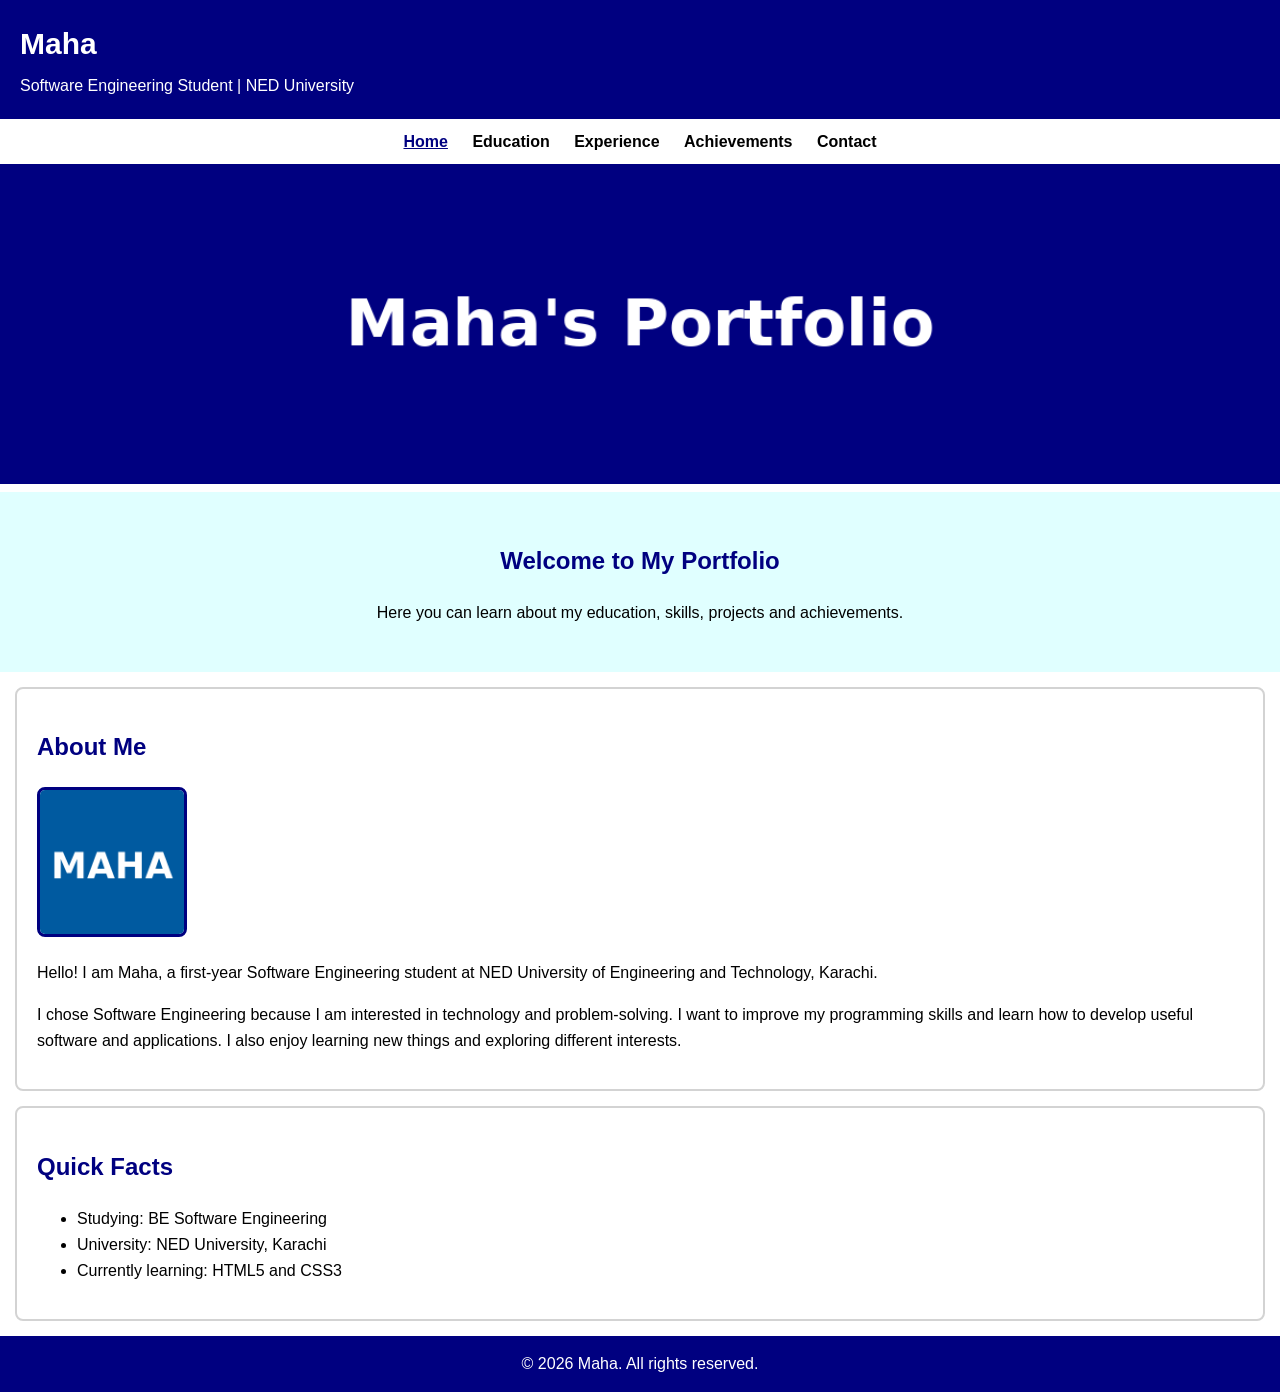
<file: index.html>
<!DOCTYPE html>
<html lang="en">
<head>
  <meta charset="UTF-8">
  <meta name="viewport" content="width=device-width, initial-scale=1.0">
  <meta name="description" content="Personal portfolio of Maha">
  <title>Home - Maha</title>
  <!-- Link to the external CSS file (same file for every page) -->
  <link rel="stylesheet" href="style.css">
</head>

<body>

  <!-- Header: same on every page -->
  <div class="header">
    <h1>Maha</h1>
    <p>Software Engineering Student | NED University</p>
  </div>

  <!-- Navigation links: same on every page -->
  <div class="nav">
    <a href="index.html" class="active">Home</a>
    <a href="education.html">Education</a>
    <a href="experience.html">Experience</a>
    <a href="achievements.html">Achievements</a>
    <a href="contact.html">Contact</a>
  </div>

  <!-- Banner image -->
  <img src="images/banner.png" alt="Portfolio banner" class="banner">

  <div class="welcome">
    <h2>Welcome to My Portfolio</h2>
    <p>Here you can learn about my education, skills, projects and achievements.</p>
  </div>

  <div class="box">
    <h2>About Me</h2>
    <img src="images/profile.png" alt="Profile image with the name Maha" class="profile">
    <p>Hello! I am Maha, a first-year Software Engineering student at NED University of Engineering and Technology, Karachi.</p>
    <p>I chose Software Engineering because I am interested in technology and problem-solving. I want to improve my programming skills and learn how to develop useful software and applications. I also enjoy learning new things and exploring different interests.</p>
  </div>

  <div class="box">
    <h2>Quick Facts</h2>
    <ul>
      <li>Studying: BE Software Engineering</li>
      <li>University: NED University, Karachi</li>
      <li>Currently learning: HTML5 and CSS3</li>
    </ul>
  </div>

  <!-- Footer: same on every page -->
  <div class="footer">
    <p>&copy; 2026 Maha. All rights reserved.</p>
  </div>

</body>
</html>
</file>
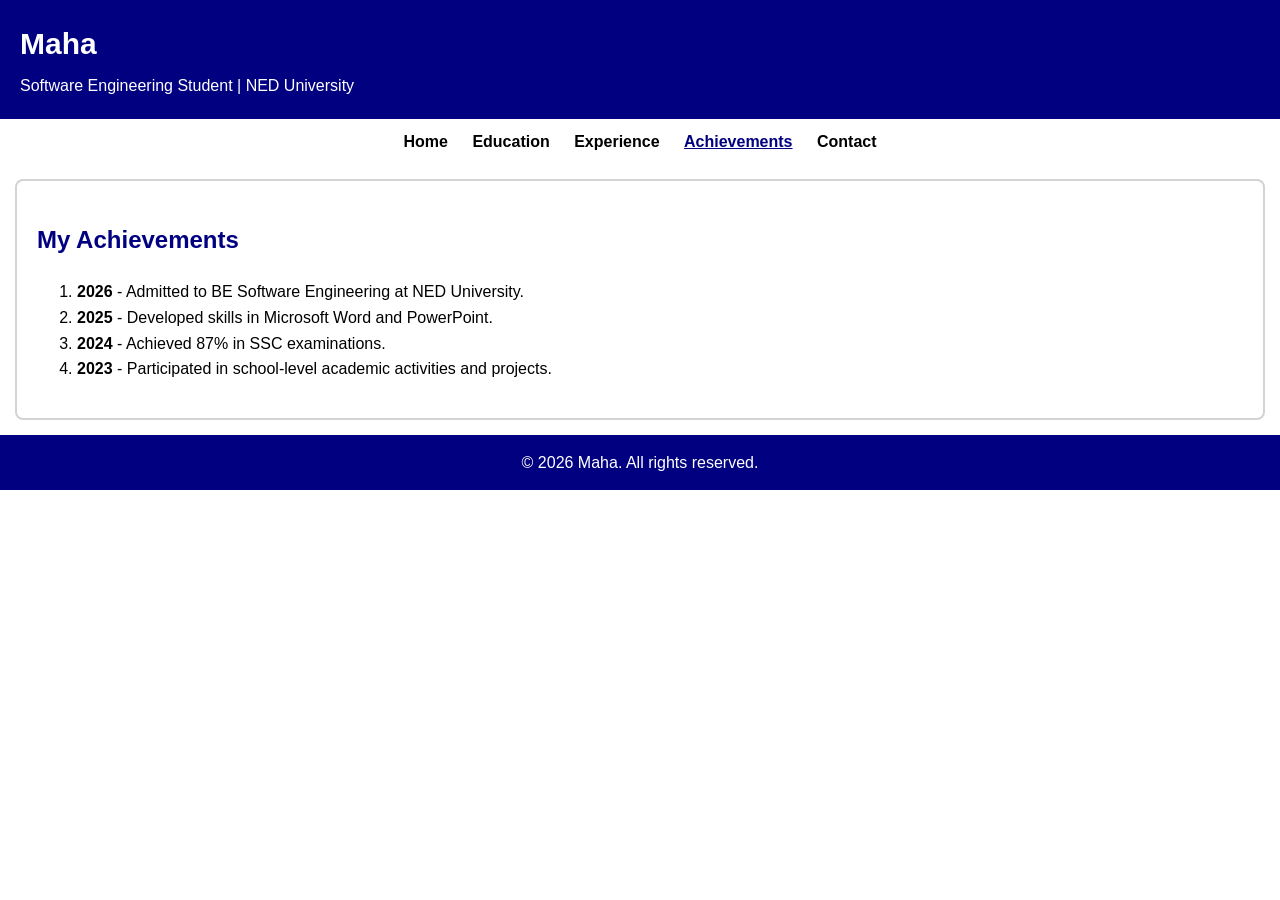
<file: achievements.html>
<!DOCTYPE html>
<html lang="en">
<head>
  <meta charset="UTF-8">
  <meta name="viewport" content="width=device-width, initial-scale=1.0">
  <meta name="description" content="Personal portfolio of Maha">
  <title>Achievements - Maha</title>
  <!-- Link to the external CSS file (same file for every page) -->
  <link rel="stylesheet" href="style.css">
</head>

<body>

  <!-- Header: same on every page -->
  <div class="header">
    <h1>Maha</h1>
    <p>Software Engineering Student | NED University</p>
  </div>

  <!-- Navigation links: same on every page -->
  <div class="nav">
    <a href="index.html">Home</a>
    <a href="education.html">Education</a>
    <a href="experience.html">Experience</a>
    <a href="achievements.html" class="active">Achievements</a>
    <a href="contact.html">Contact</a>
  </div>

  <div class="box">
    <h2>My Achievements</h2>
    <ol>
      <li><b>2026</b> - Admitted to BE Software Engineering at NED University.</li>
      <li><b>2025</b> - Developed skills in Microsoft Word and PowerPoint.</li>
      <li><b>2024</b> - Achieved 87% in SSC examinations.</li>
      <li><b>2023</b> - Participated in school-level academic activities and projects.</li>
    </ol>
  </div>

  <!-- Footer: same on every page -->
  <div class="footer">
    <p>&copy; 2026 Maha. All rights reserved.</p>
  </div>

</body>
</html>
</file>
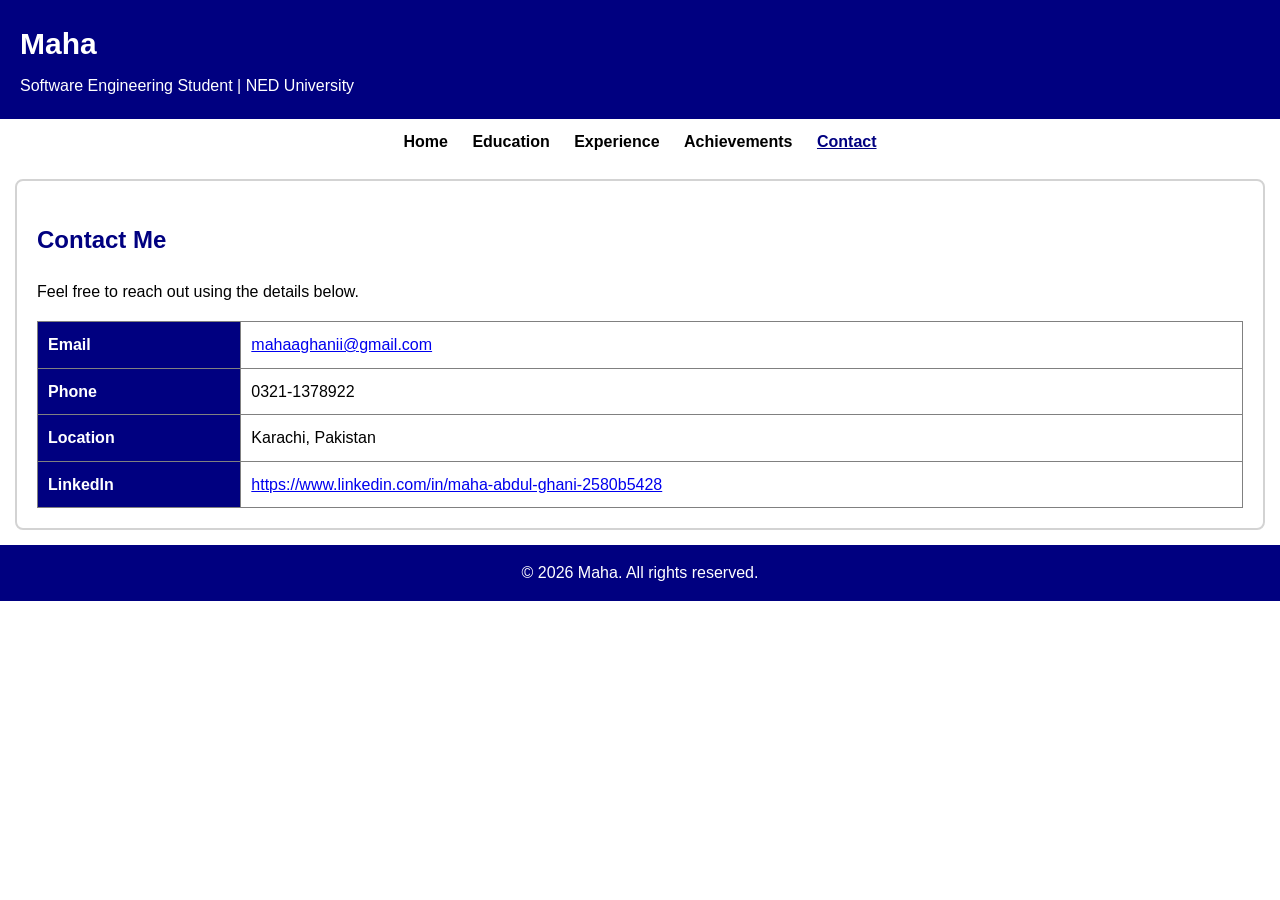
<file: contact.html>
<!DOCTYPE html>
<html lang="en">
<head>
  <meta charset="UTF-8">
  <meta name="viewport" content="width=device-width, initial-scale=1.0">
  <meta name="description" content="Personal portfolio of Maha">
  <title>Contact - Maha</title>
  <!-- Link to the external CSS file (same file for every page) -->
  <link rel="stylesheet" href="style.css">
</head>

<body>

  <!-- Header: same on every page -->
  <div class="header">
    <h1>Maha</h1>
    <p>Software Engineering Student | NED University</p>
  </div>

  <!-- Navigation links: same on every page -->
  <div class="nav">
    <a href="index.html">Home</a>
    <a href="education.html">Education</a>
    <a href="experience.html">Experience</a>
    <a href="achievements.html">Achievements</a>
    <a href="contact.html" class="active">Contact</a>
  </div>

  <div class="box">
    <h2>Contact Me</h2>
    <p>Feel free to reach out using the details below.</p>
    <table>
      <tr>
        <th>Email</th>
        <td><a href="mailto:mahaaghanii@gmail.com">mahaaghanii@gmail.com</a></td>
      </tr>
      <tr>
        <th>Phone</th>
        <td>0321-1378922</td>
      </tr>
      <tr>
        <th>Location</th>
        <td>Karachi, Pakistan</td>
      </tr>
      <tr>
        <th>LinkedIn</th>
        <td><a href="https://www.linkedin.com/in/maha-abdul-ghani-2580b5428">https://www.linkedin.com/in/maha-abdul-ghani-2580b5428</a></td>
      </tr>
    </table>
  </div>

  <!-- Footer: same on every page -->
  <div class="footer">
    <p>&copy; 2026 Maha. All rights reserved.</p>
  </div>

</body>
</html>
</file>
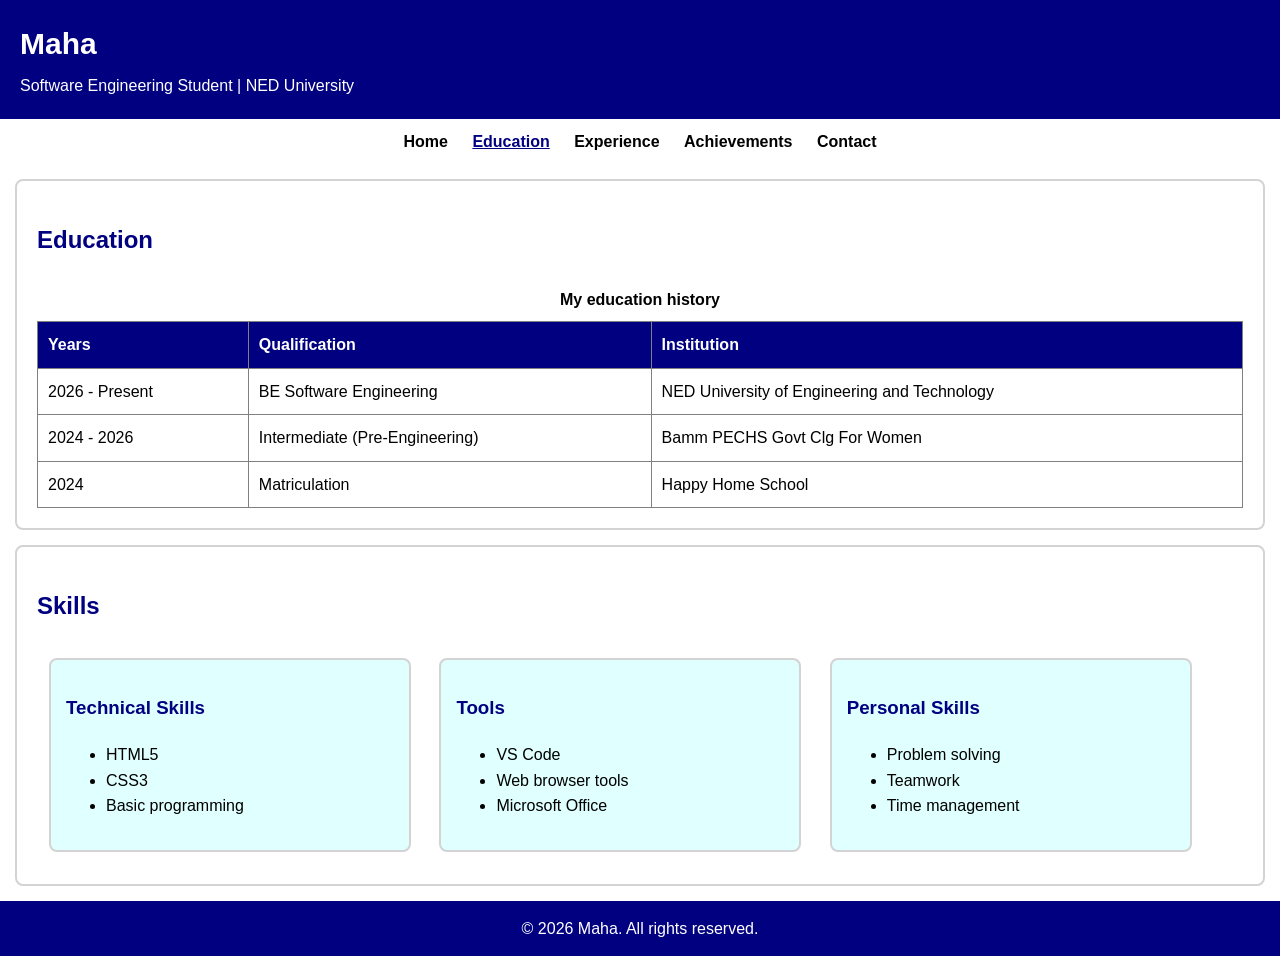
<file: education.html>
<!DOCTYPE html>
<html lang="en">
<head>
  <meta charset="UTF-8">
  <meta name="viewport" content="width=device-width, initial-scale=1.0">
  <meta name="description" content="Personal portfolio of Maha">
  <title>Education - Maha</title>
  <!-- Link to the external CSS file (same file for every page) -->
  <link rel="stylesheet" href="style.css">
</head>

<body>

  <!-- Header: same on every page -->
  <div class="header">
    <h1>Maha</h1>
    <p>Software Engineering Student | NED University</p>
  </div>

  <!-- Navigation links: same on every page -->
  <div class="nav">
    <a href="index.html">Home</a>
    <a href="education.html" class="active">Education</a>
    <a href="experience.html">Experience</a>
    <a href="achievements.html">Achievements</a>
    <a href="contact.html">Contact</a>
  </div>

  <div class="box">
    <h2>Education</h2>
    <table>
      <caption>My education history</caption>
      <tr>
        <th>Years</th>
        <th>Qualification</th>
        <th>Institution</th>
      </tr>
      <tr>
        <td>2026 - Present</td>
        <td>BE Software Engineering</td>
        <td>NED University of Engineering and Technology</td>
      </tr>
      <tr>
        <td>2024 - 2026</td>
        <td>Intermediate (Pre-Engineering)</td>
        <td>Bamm PECHS Govt Clg For Women</td>
      </tr>
      <tr>
        <td>2024</td>
        <td>Matriculation</td>
        <td>Happy Home School</td>
      </tr>
    </table>
  </div>

  <div class="box">
    <h2>Skills</h2>

    <div class="card">
      <h3>Technical Skills</h3>
      <ul>
        <li>HTML5</li>
        <li>CSS3</li>
        <li>Basic programming</li>
      </ul>
    </div>

    <div class="card">
      <h3>Tools</h3>
      <ul>
        <li>VS Code</li>
        <li>Web browser tools</li>
        <li>Microsoft Office</li>
      </ul>
    </div>

    <div class="card">
      <h3>Personal Skills</h3>
      <ul>
        <li>Problem solving</li>
        <li>Teamwork</li>
        <li>Time management</li>
      </ul>
    </div>
  </div>

  <!-- Footer: same on every page -->
  <div class="footer">
    <p>&copy; 2026 Maha. All rights reserved.</p>
  </div>

</body>
</html>
</file>
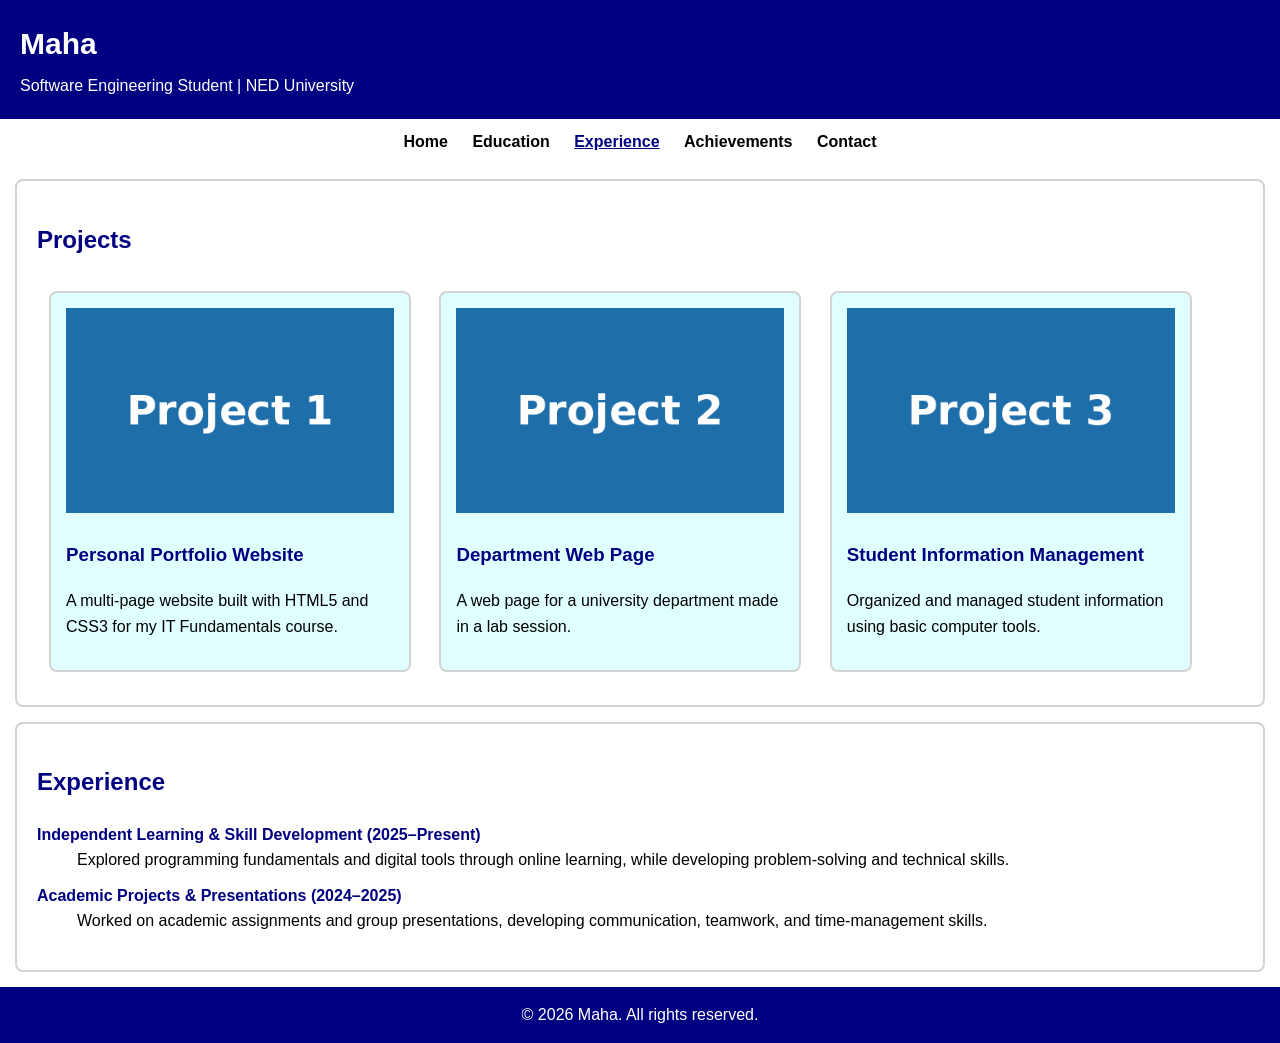
<file: experience.html>
<!DOCTYPE html>
<html lang="en">
<head>
  <meta charset="UTF-8">
  <meta name="viewport" content="width=device-width, initial-scale=1.0">
  <meta name="description" content="Personal portfolio of Maha">
  <title>Experience - Maha</title>
  <!-- Link to the external CSS file (same file for every page) -->
  <link rel="stylesheet" href="style.css">
</head>

<body>

  <!-- Header: same on every page -->
  <div class="header">
    <h1>Maha</h1>
    <p>Software Engineering Student | NED University</p>
  </div>

  <!-- Navigation links: same on every page -->
  <div class="nav">
    <a href="index.html">Home</a>
    <a href="education.html">Education</a>
    <a href="experience.html" class="active">Experience</a>
    <a href="achievements.html">Achievements</a>
    <a href="contact.html">Contact</a>
  </div>

  <div class="box">
    <h2>Projects</h2>

    <div class="card">
      <img src="images/project1.png" alt="Portfolio website project">
      <h3>Personal Portfolio Website</h3>
      <p>A multi-page website built with HTML5 and CSS3 for my IT Fundamentals course.</p>
    </div>

    <div class="card">
      <img src="images/project2.png" alt="Second project">
      <h3>Department Web Page</h3>
      <p>A web page for a university department made in a lab session.</p>
    </div>

    <div class="card">
      <img src="images/project3.png" alt="Third project">
      <h3>Student Information Management</h3>
      <p>Organized and managed student information using basic computer tools.</p>
    </div>
  </div>

  <div class="box">
    <h2>Experience</h2>
    <dl>
      <dt>Independent Learning & Skill Development (2025–Present)</dt>
      <dd>Explored programming fundamentals and digital tools through online learning, while developing problem-solving and technical skills.</dd>

      <dt>Academic Projects & Presentations (2024–2025)</dt>
      <dd>Worked on academic assignments and group presentations, developing communication, teamwork, and time-management skills.</dd>
    </dl>
  </div>

  <!-- Footer: same on every page -->
  <div class="footer">
    <p>&copy; 2026 Maha. All rights reserved.</p>
  </div>

</body>
</html>
</file>
<file: style.css>
/* ===== Personal Portfolio - style.css (used by all pages) ===== */

/* Universal selector: makes width calculations simpler
   (padding and border are included inside the width) */
* {
  box-sizing: border-box;
}

body {
  font-family: Arial;
  margin: 0;
  background-color: white;
  color: black;
  line-height: 1.6;
}

/* ----- Header ----- */
.header {
  background-color: navy;
  color: white;
  padding: 20px;
}

.header h1 {
  margin: 0;
  font-size: 30px;
}

.header p {
  margin: 5px 0 0 0;
}

/* ----- Navigation links ----- */
.nav {
  text-align: center;
  padding: 10px;
  background-color: white;
}

.nav a {
  color: black;
  font-weight: bold;
  text-decoration: none;
  margin: 0 10px;
}

.nav a:hover {
  text-decoration: underline;
}

/* The link of the page you are currently on */
.nav a.active {
  color: navy;
  text-decoration: underline;
}

/* ----- Images ----- */
.banner {
  width: 100%;
  height: auto;
}

.profile {
  width: 150px;
  border: 3px solid navy;
  border-radius: 8px;
}

/* ----- Welcome section ----- */
.welcome {
  background-color: lightcyan;
  text-align: center;
  padding: 30px;
}

/* ----- Headings ----- */
h2, h3 {
  color: navy;
}

/* ----- Main content boxes ----- */
.box {
  background-color: white;
  padding: 20px;
  margin: 15px;
  border: 2px solid lightgray;
  border-radius: 8px;
}

/* ----- Cards (used for skills and projects) ----- */
.card {
  display: inline-block;
  vertical-align: top;
  width: 30%;
  margin: 1%;
  padding: 15px;
  background-color: lightcyan;
  border: 2px solid lightgray;
  border-radius: 8px;
}

.card img {
  width: 100%;
  height: auto;
}

/* ----- Tables ----- */
table {
  width: 100%;
  border-collapse: collapse;
}

th, td {
  border: 1px solid gray;
  padding: 10px;
  text-align: left;
}

th {
  background-color: navy;
  color: white;
}

caption {
  font-weight: bold;
  padding: 8px;
}

/* ----- Definition list (experience) ----- */
dt {
  font-weight: bold;
  color: navy;
  margin-top: 10px;
}

/* ----- Footer ----- */
.footer {
  background-color: navy;
  color: white;
  text-align: center;
  padding: 15px;
}

.footer p {
  margin: 0;
}

/* ===== Responsive design (media queries) ===== */

/* Tablet: two cards per row */
@media screen and (min-width: 601px) and (max-width: 900px) {
  .card {
    width: 46%;
  }
}

/* Mobile: cards stacked vertically */
@media screen and (max-width: 600px) {
  .card {
    width: 98%;
  }

  .header h1 {
    font-size: 24px;
  }

  .box {
    margin: 10px;
    padding: 12px;
  }

  .nav a {
    display: inline-block;
    margin: 5px 8px;
  }
}
</file>
